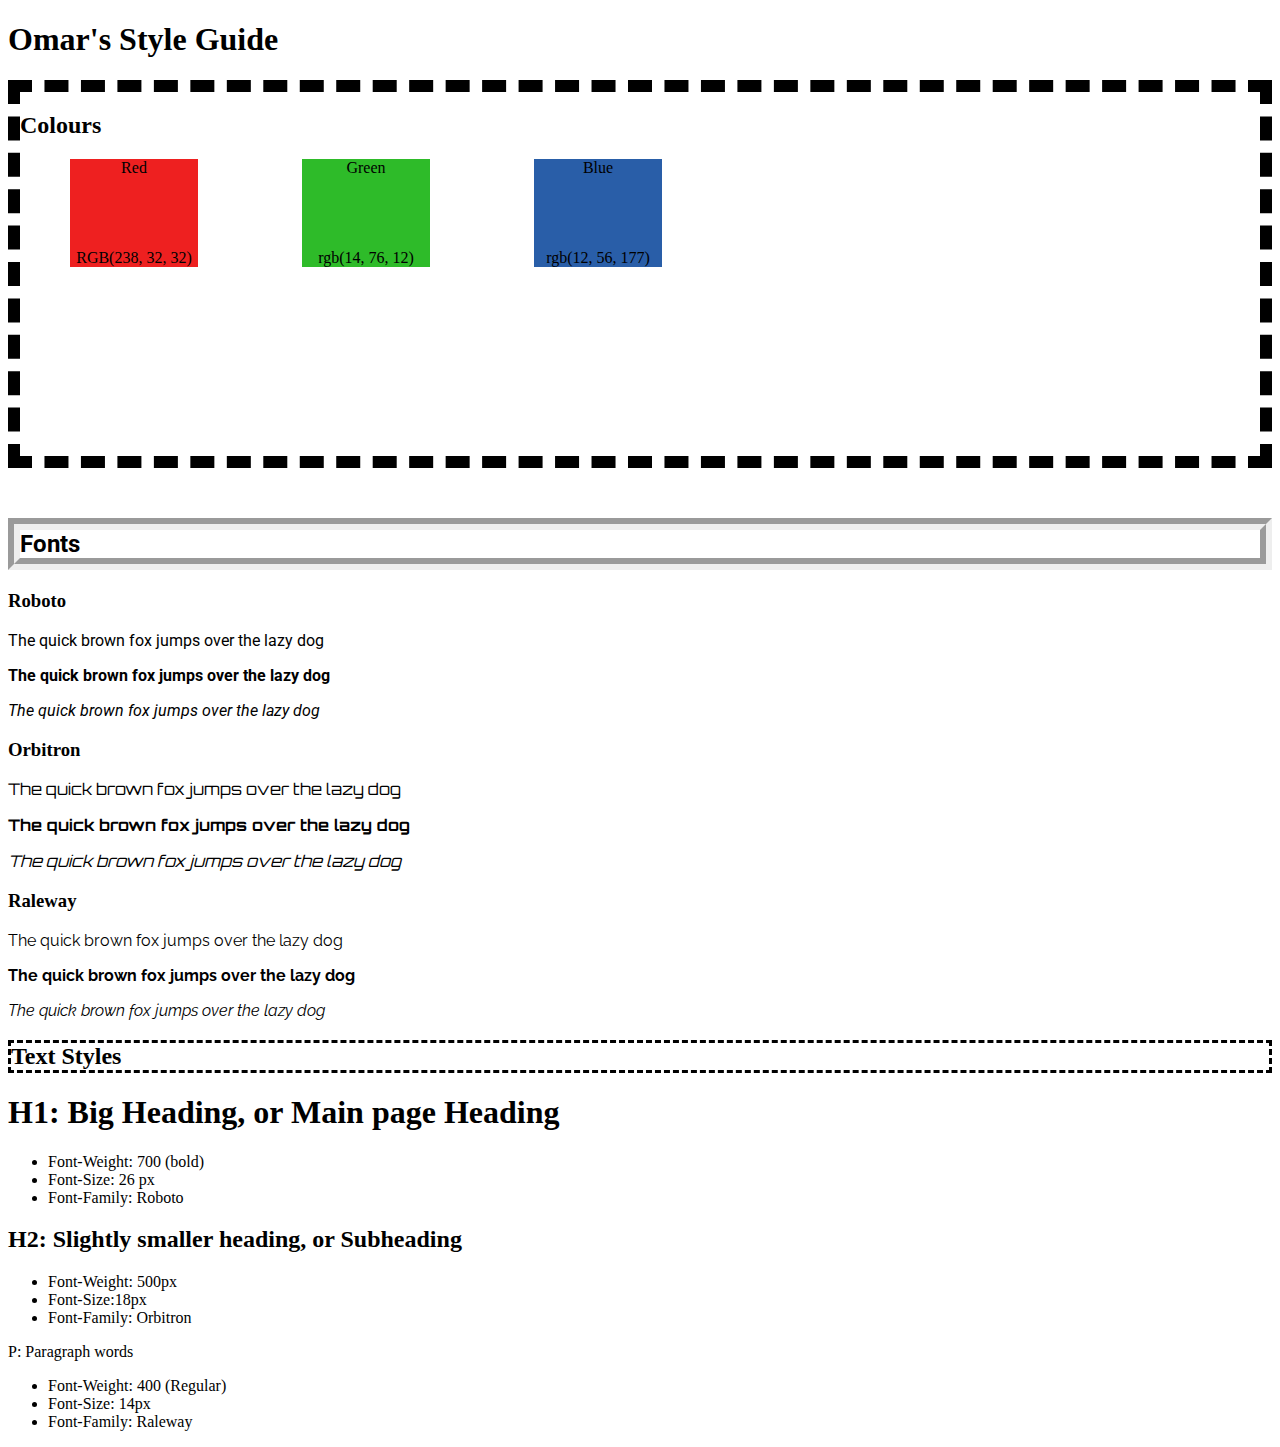
<file: Wireframe/index.html>
<!DOCTYPE html>
<html lang="en">
<head>
    <meta charset="UTF-8">
    <meta http-equiv="X-UA-Compatible" content="IE=edge">
    <meta name="viewport" content="width=device-width, initial-scale=1.0">
    <link href="styles.css" type="text/css" rel="stylesheet"/>
    <link rel="preconnect" href="https://fonts.googleapis.com"><link rel="preconnect" href="https://fonts.gstatic.com" crossorigin><link href="https://fonts.googleapis.com/css2?family=Orbitron:wght@400;500;700&family=Raleway:ital,wght@0,400;0,700;1,500&family=Roboto:wght@400;500;700&display=swap" rel="stylesheet">
    <title>Wireframe</title>
</head>
<body>
    <h1>Omar's Style Guide</h1>
    <!--Start of the Colours-->
    <div class="colour">
        <h2>Colours</h2>
        <div class="colour-container">
            <p class="red">
                Red 
                <br>
                <br>
                <br>
                <br>
                <br>
                RGB(238, 32, 32) 
            </p>
        </div>
        <div class="colour-container">
            <p class="green">Green
                <br>
                <br>
                <br>
                <br>
                <br>
                rgb(14, 76, 12)
                

            </p>
            

        </div>
        <div class="colour-container">
            <p class="blue">Blue
                <br>
                <br>
                <br>
                <br>
                <br>
                rgb(12, 56, 177)
            </p>
        </div>
    </div>
    <!--Start of the Fonts-->
    <div>
        <h2 class="font">Fonts</h2>
        
        <h3>Roboto</h3>
        
        <div id="fontnumberone">    
            <p>The quick brown fox jumps over the lazy dog</p>
            <p id="bold">The quick brown fox jumps over the lazy dog</p>
            <p id="italic">The quick brown fox jumps over the lazy dog</p>
        </div>
        
        <h3>Orbitron</h3>
        <div id="fontnumbertwo">    
            <p>The quick brown fox jumps over the lazy dog</p>
            <p id="bold">The quick brown fox jumps over the lazy dog</p>
            <p id="italic">The quick brown fox jumps over the lazy dog</p>
        </div>
        <h3>Raleway</h3>
        <div id="fontnumberthree">    
            <p>The quick brown fox jumps over the lazy dog</p>
            <p id="bold">The quick brown fox jumps over the lazy dog</p>
            <p id="italic">The quick brown fox jumps over the lazy dog</p>
        </div>
        
    </div>
    <!--Start of the Text Styles-->
    <div>
        <h2  class="text">Text Styles</h2>
        <h1>H1: Big Heading, or Main page Heading</h1>
            <ul>
                <li>Font-Weight: 700 (bold)</li>
                <li>Font-Size: 26 px</li>
                <li>Font-Family: Roboto</li>
            </ul>
        <h2>H2: Slightly smaller heading, or Subheading</h2>
        <ul>
            <li >Font-Weight: 500px</li>
            <li >Font-Size:18px</li>
            <li >Font-Family: Orbitron</li>
        </ul>
        <p>P: Paragraph words</p>
        <ul>
            <li>Font-Weight: 400 (Regular)</li>
            <li>Font-Size: 14px</li>
            <li>Font-Family: Raleway</li>
        </ul>
    </div>
    
</body>
</html>
</file>
<file: Wireframe/styles.css>
/* Colour Containers*/
.colour {
border-width: 12px 12px;
border-style: dashed;
margin-bottom: 50px ;
padding-bottom: 15%;
}

.colour-container {
    display:inline-block;
    
}

.red {
background-color:rgb(238, 32, 32);
border-width: 2px 2px;
width: 128px;
text-align: center;
margin: 0px 50px 0px;

} 

.green {
background-color: rgb(46, 187, 41);
border-width: 2px 2px;
width: 128px;
text-align: center;
margin: 0px 50px 0px;
}

.blue {
background-color: rgb(41, 94, 168);
border-width: 2px 2px;
width: 128px;
text-align: center;
margin: 0px 50px 0px;
}

/* Font Containers*/
.font {
    border-width: 12px 12px;
    border-style: groove;
    font-family: "Roboto", "serif";

}
#fontnumberone {
    font-family: "Roboto", "serif";
}
#fontnumbertwo {
    font-family: "Orbitron", "serif";
}
#fontnumberthree {
    font-family: "Raleway", "serif";
}

#bold {
    font-weight: bolder;
}
#italic {
    font-style: italic;;
}
/* Text Containers */
.text {
   border: 12px 12px;
   border-style: dashed;
}
</file>
